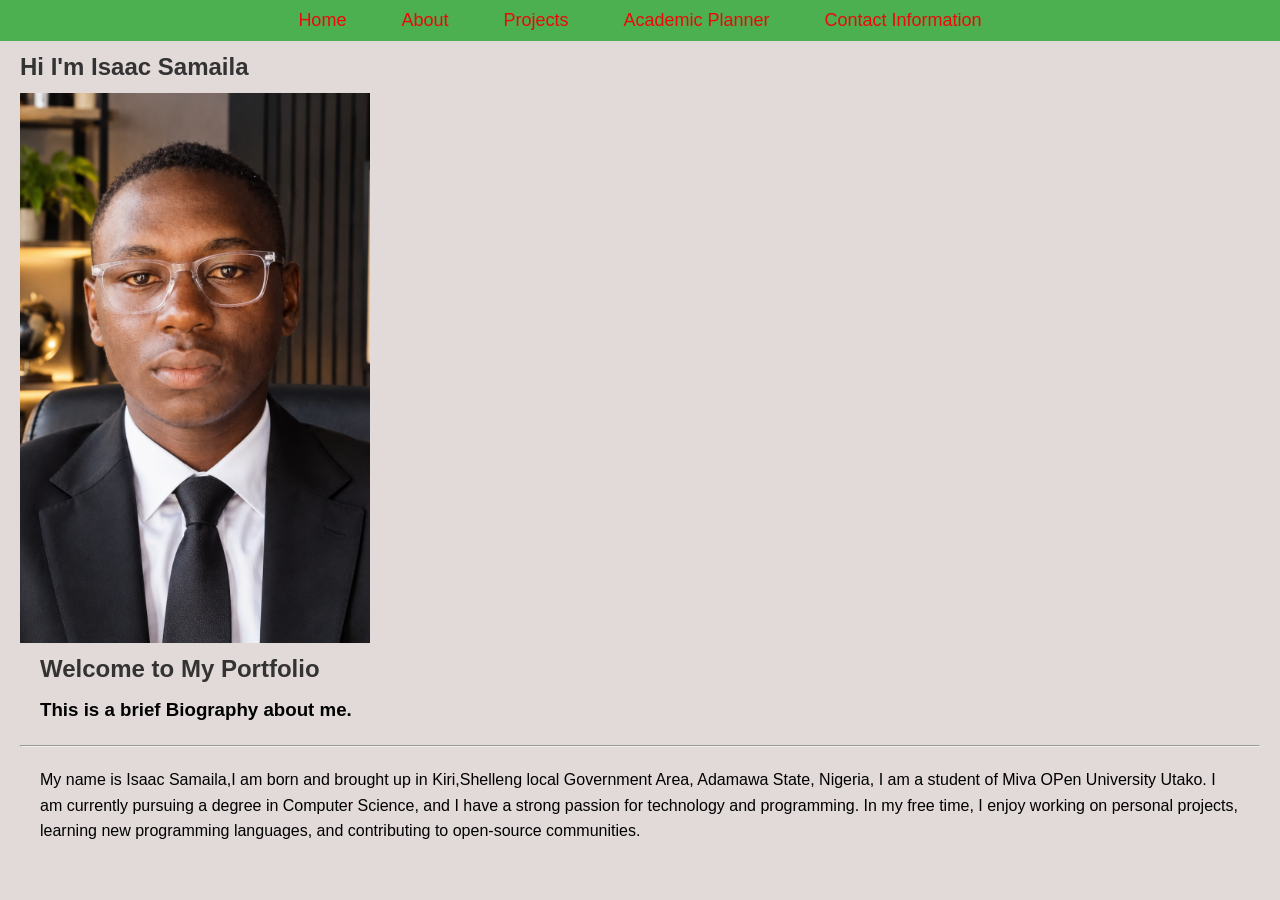
<file: index.html>
<!DOCTYPE html>
<html lang="en">
<head>
  <meta charset="UTF-8">
  <meta name="viewport" content="width=device-width, initial-scale=1.0">
  <title>My Personal Portal</title>
  <link rel="stylesheet" href="style.css">
</head>
<body>
  <header>
  <nav>
    <ul>
    <li><a href="My personal portal.html">Home</a></li>
    <li><a href="About Me.html">About</a></li>
    <li><a href="My Projects.html">Projects</a></li>
    <li><a href="My Academic Planner.html">Academic Planner</a></li>
    <li><a href="My Contact Information.html">Contact Information</a></li>
  </ul>
  </nav>
</header>
 
    <h2>Hi I'm Isaac Samaila</h2>
    <img src="Modern Office Professional Portrait.png" alt="Isaac Samaila" class="profile-pic" width="700" height="700">

    <section>
    <h2>Welcome to My Portfolio</h2>
    <h3><p>This is a brief Biography about me.</p></h3>
    <hr>
    <p>My name is Isaac Samaila,I am born and brought up in Kiri,Shelleng local Government Area, Adamawa State, Nigeria, I am a student of Miva OPen University Utako. I am currently pursuing a degree in Computer Science, and I have a strong passion for technology and programming. In my free time, I enjoy working on personal projects, learning new programming languages, and contributing to open-source communities.</p>
  </section>
</body>
</html>
</file>
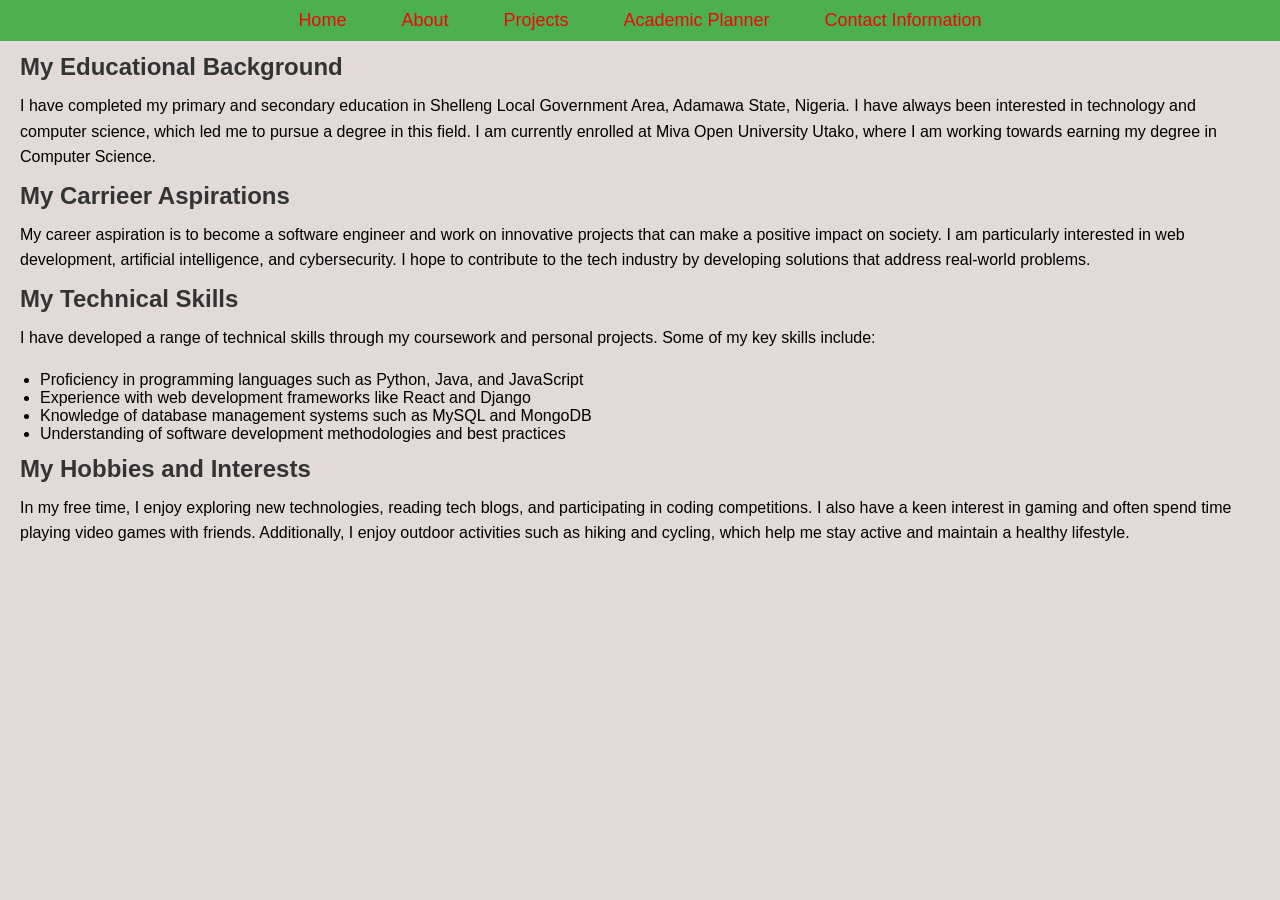
<file: About Me.html>
<!DOCTYPE html>
<html lang="en">
<head>
    <meta charset="UTF-8">
    <meta name="viewport" content="width=device-width, initial-scale=1.0">
    <title>About Me</title>
    <link rel="stylesheet" href="style.css">

</head>
<header>
<nav>
<ul>
<li><a href="My personal portal.html">Home</a></li>
    <li><a href="About Me.html">About</a></li>
    <li><a href="My Projects.html">Projects</a></li>
    <li><a href="My Academic Planner.html">Academic Planner</a></li>
    <li><a href="My Contact Information.html">Contact Information</a></li>
  </ul>
  </nav>
  </header>
<body>
    <h2>My Educational Background</h2>
    <p>I have completed my primary and secondary education in Shelleng Local Government Area, Adamawa State, Nigeria. I have always been interested in technology and computer science, which led me to pursue a degree in this field. I am currently enrolled at Miva Open University Utako, where I am working towards earning my degree in Computer Science.</p>
    <h2>My Carrieer Aspirations</h2>
    <p>My career aspiration is to become a software engineer and work on innovative projects that can make a positive impact on society. I am particularly interested in web development, artificial intelligence, and cybersecurity. I hope to contribute to the tech industry by developing solutions that address real-world problems.</p>
    <h2>My Technical Skills</h2>
    <p>I have developed a range of technical skills through my coursework and personal projects. Some of my key skills include:
        <ul>
            <li>Proficiency in programming languages such as Python, Java, and JavaScript</li>
            <li>Experience with web development frameworks like React and Django</li>
            <li>Knowledge of database management systems such as MySQL and MongoDB</li>
            <li>Understanding of software development methodologies and best practices</li>
        </ul>
    </p>
    <h2>My Hobbies and Interests</h2>
    <p>In my free time, I enjoy exploring new technologies, reading tech blogs, and participating in coding competitions. I also have a keen interest in gaming and often spend time playing video games with friends. Additionally, I enjoy outdoor activities such as hiking and cycling, which help me stay active and maintain a healthy lifestyle.</p>   
</body>
</html>
</file>
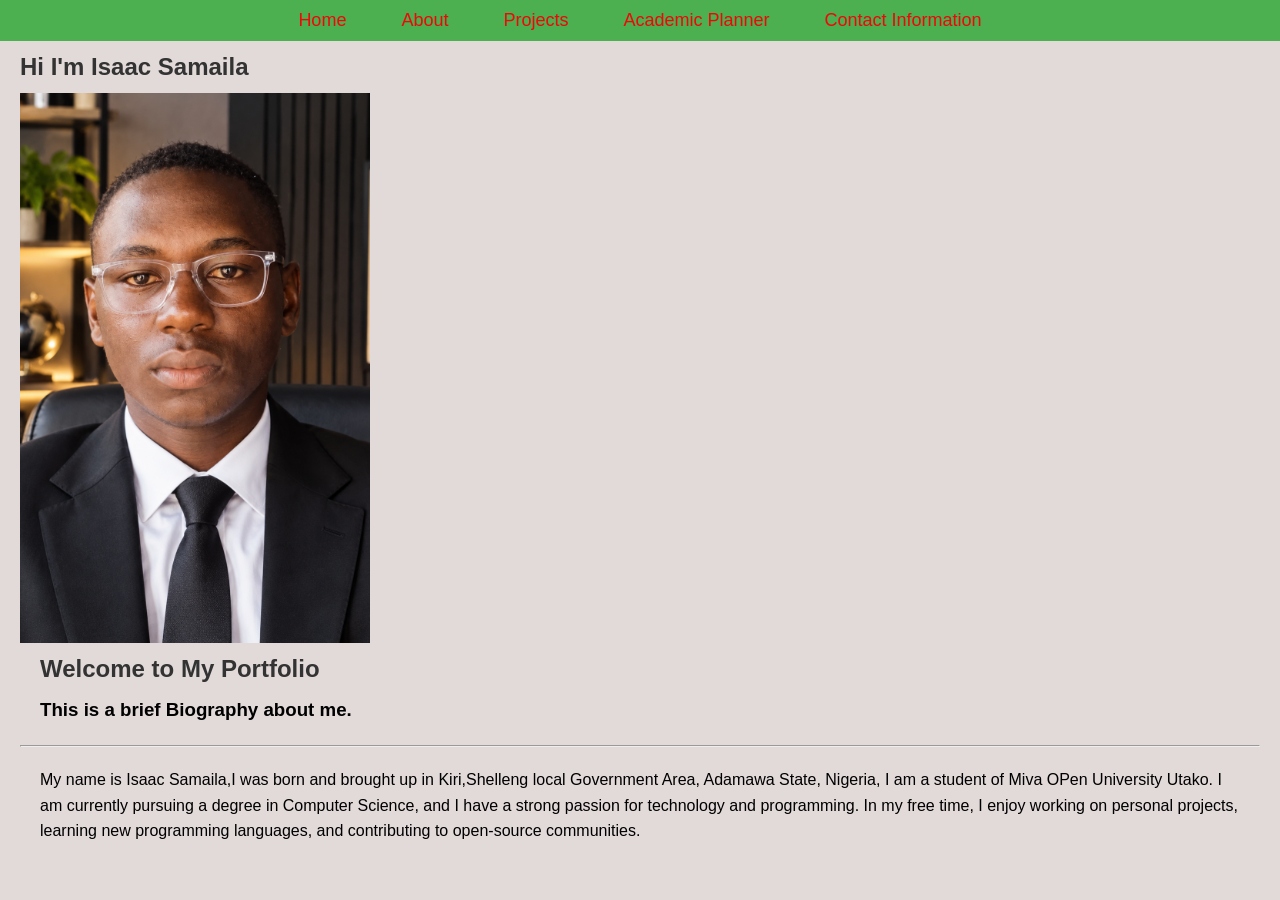
<file: My personal portal.html>
<!DOCTYPE html>
<html lang="en">
<head>
  <meta charset="UTF-8">
  <meta name="viewport" content="width=device-width, initial-scale=1.0">
  <title>My Personal Portal</title>
  <link rel="stylesheet" href="style.css">
</head>
<body>
  <header>
  <nav>
    <ul>
    <li><a href="My personal portal.html">Home</a></li>
    <li><a href="About Me.html">About</a></li>
    <li><a href="My Projects.html">Projects</a></li>
    <li><a href="My Academic Planner.html">Academic Planner</a></li>
    <li><a href="My Contact Information.html">Contact Information</a></li>
  </ul>
  </nav>
</header>
 
    <h2>Hi I'm Isaac Samaila</h2>
    <img src="Modern Office Professional Portrait.png" alt="Isaac Samaila" class="profile-pic" width="700" height="700">

    <section>
    <h2>Welcome to My Portfolio</h2>
    <h3><p>This is a brief Biography about me.</p></h3>
    <hr>
    <p>My name is Isaac Samaila,I was born and brought up in Kiri,Shelleng local Government Area, Adamawa State, Nigeria, I am a student of Miva OPen University Utako. I am currently pursuing a degree in Computer Science, and I have a strong passion for technology and programming. In my free time, I enjoy working on personal projects, learning new programming languages, and contributing to open-source communities.</p>
  </section>
</body>
</html>
</file>
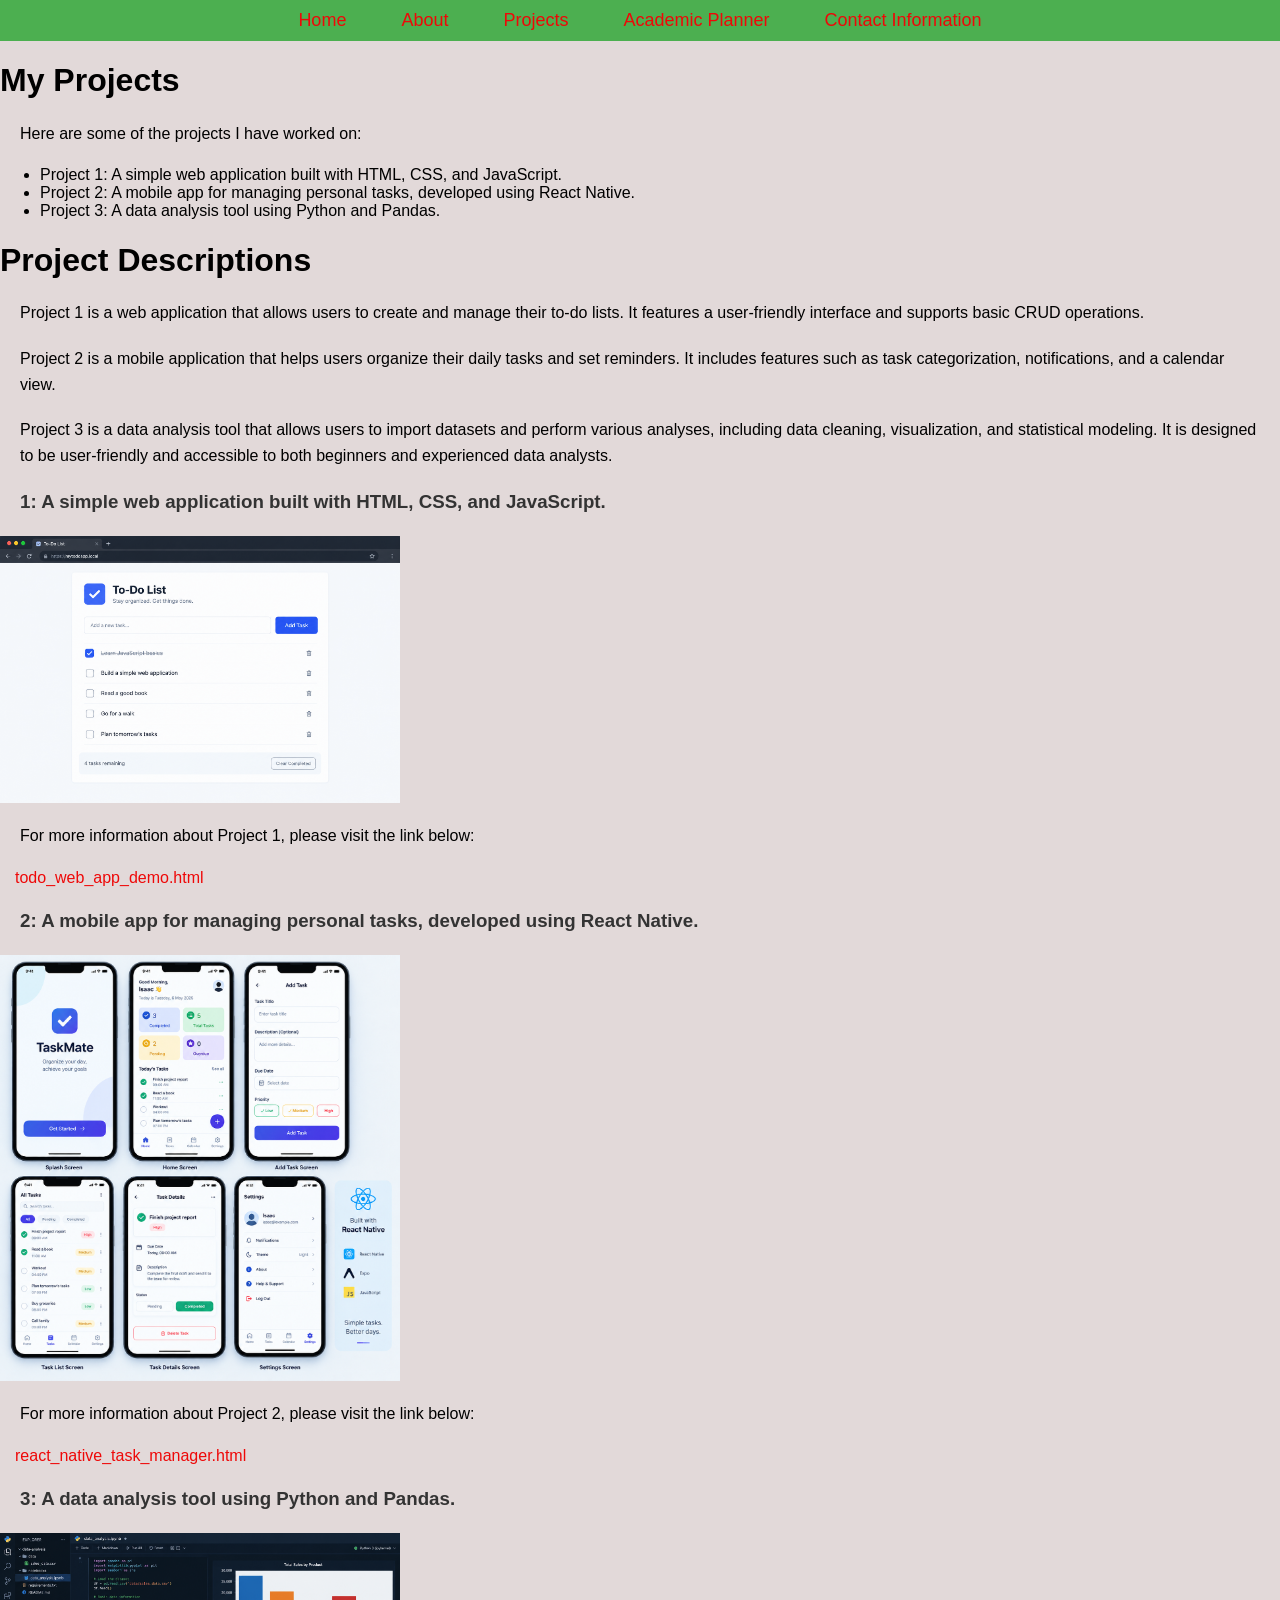
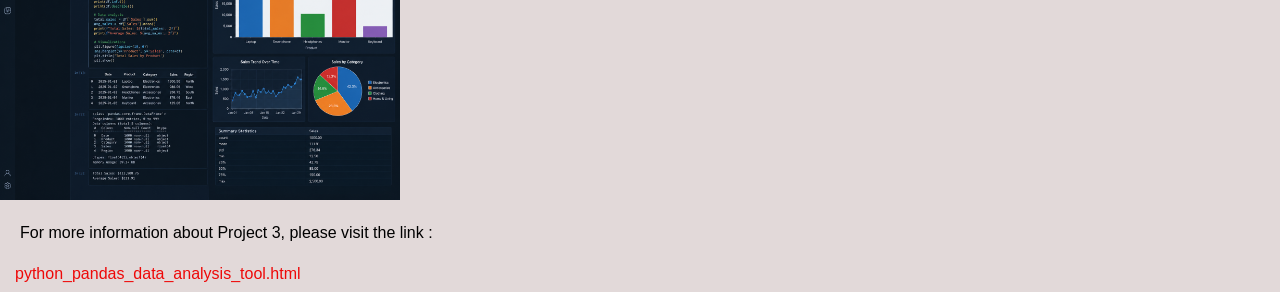
<file: My Projects.html>
<!DOCTYPE html>
<html lang="en">
<head>
    <meta charset="UTF-8">
    <meta name="viewport" content="width=device-width, initial-scale=1.0">
    <title>My Projects</title>
    <link rel="stylesheet" href="style.css">
</head>
<body>
   <header>
    <nav>
    <ul>
<li><a href="My personal portal.html">Home</a></li>
    <li><a href="About Me.html">About</a></li>
    <li><a href="My Projects.html">Projects</a></li>
    <li><a href="My Academic Planner.html">Academic Planner</a></li>
    <li><a href="My Contact Information.html">Contact Information</a></li>
  </ul>
    </nav>
    </header>

    <h1>My Projects</h1>
    <p>Here are some of the projects I have worked on:</p>
    <ul>
        <li>Project 1: A simple web application built with HTML, CSS, and JavaScript.</li>
        <li>Project 2: A mobile app for managing personal tasks, developed using React Native.</li>
        <li>Project 3: A data analysis tool using Python and Pandas.</li>
    </ul>
    <h1>Project Descriptions</h1>
    <p>Project 1 is a web application that allows users to create and manage their to-do lists. It features a user-friendly interface and supports basic CRUD operations.</p>
    <p>Project 2 is a mobile application that helps users organize their daily tasks and set reminders. It includes features such as task categorization, notifications, and a calendar view.</p>
    <p>Project 3 is a data analysis tool that allows users to import datasets and perform various analyses, including data cleaning, visualization, and statistical modeling. It is designed to be user-friendly and accessible to both beginners and experienced data analysts.</p>

    <div>
    <h3>1: A simple web application built with HTML, CSS, and JavaScript.</h3>
    <img src="Modern To-Do List Dashboard.png" alt="Modern To-Do List Dashboard.png" width="400">
    <p>For more information about Project 1, please visit the link below:</p>
    <a href="todo_web_app_demo.html">todo_web_app_demo.html</a>


    <h3>2: A mobile app for managing personal tasks, developed using React Native.</h3>
    <img src="TaskMate React Native UI Showcase.png" alt="TaskMate React Native UI Showcase.png" width="400">
    <p>For more information about Project 2, please visit the link below:</p>
    <a href="react_native_task_app_demo.html">react_native_task_manager.html</a>

    <h3>3: A data analysis tool using Python and Pandas.</h3>
    <img src="Dark Python Data Analysis Dashboard.png" alt="Dark Python Data Analysis Dashboard.png" width="400">
    <p>For more information about Project 3, please visit the link :</p>
    <a href="python_pandas_data_analysis_tool.html">python_pandas_data_analysis_tool.html</a>
     </div>

</body>
</html>
</file>
<file: style.css>
body{
    font-family: Arial, Helvetica, sans-serif;
    margin: 0;
    padding: 0;
    background-color: #e2d9d9;
}

header {
    background-color: #4CAF50;
    color: rgb(6, 221, 70);
    padding: 10px 0;
    text-align: center;
    font-size: 18px;
    width: 100%;
    box-sizing: border-box;
    z-index: 1;
}

section {
    font-size: 16px;
    line-height: 1.5;
    margin: 20px;
}

h2 {
    color: #333;
    margin-bottom: 10px;
    line-height: 0.5;
    margin-top: 20px;
    margin: 20px;
}

nav ul{
    display: flex;
    flex-direction: row;
    justify-content: center;
    align-items: center;
    gap: 25px;
    flex-wrap: wrap;
    list-style-type: none;
    padding: 0;
    margin: 0;
}

nav a{
    text-decoration: none;
    color: #ee0808;
    padding: 10px 15px;
    border-radius: 5px;
    transition: background-color 0.3s ease;
}

p{
    margin: 20px;
    line-height: 1.6;
}

.profile-pic {
    display: block;
    margin-left: 20px;
    margin-right: auto;
    object-fit: cover;
    width: 350px;
    height: 550px;
    object-fit: cover;
}

div a{
    text-decoration: none;
    color: #ee0808;
    padding: 10px 15px;
    border-radius: 5px;
    transition: background-color 0.3s ease;
}

div h3{
    color: #333;
    margin-bottom: 15px;
    line-height: 1.5;
    margin-top: 20px;
    margin: 20px;
}

div img{
    display: flex;
    justify-content: center;
    flex-wrap: wrap;
    gap: 25px;
    margin: 20px 0;
    
}
</file>
